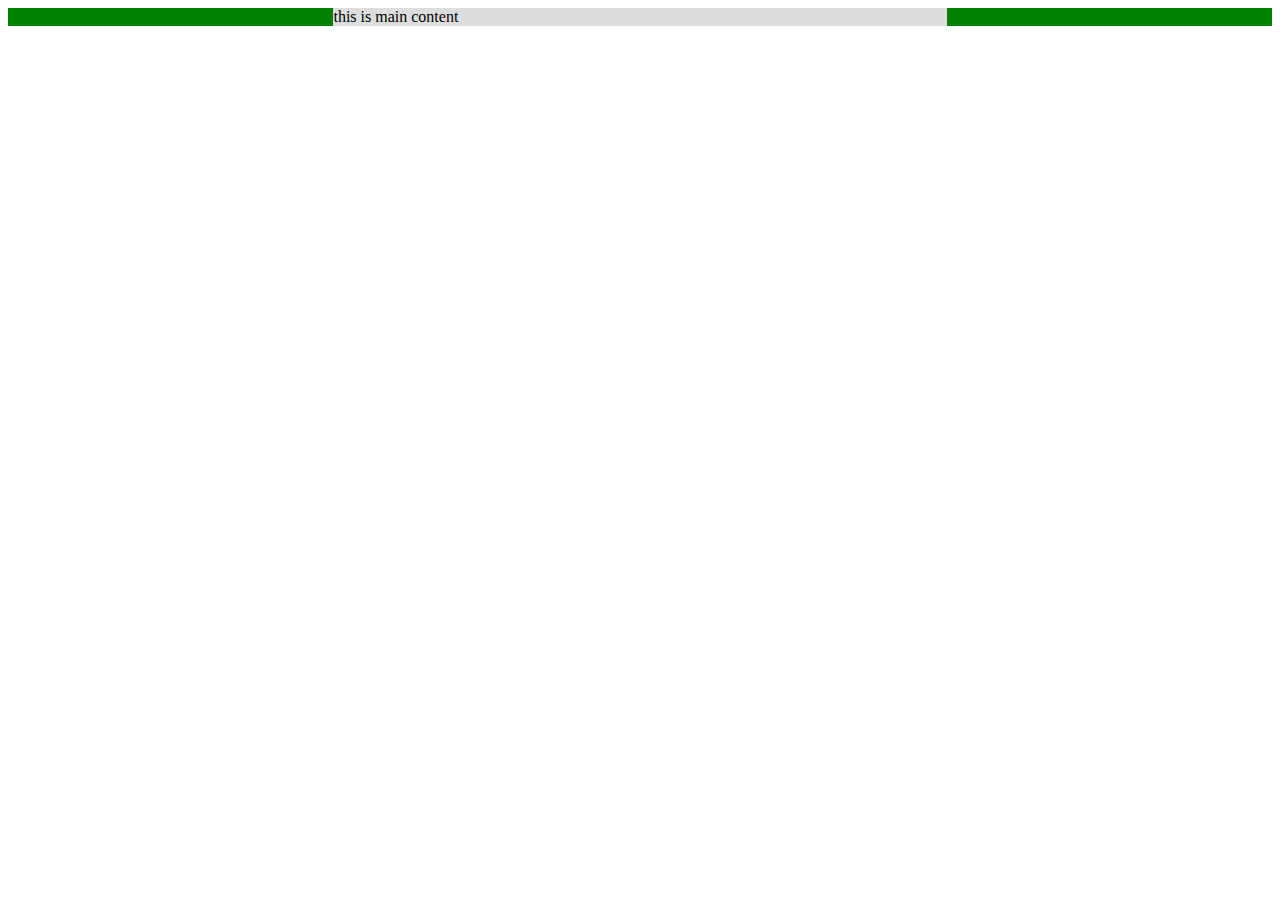
<file: src/index.html>
<!DOCTYPE HTML>
<html>
<head>
<meta charset="utf-8">
<title>ポケモン対戦管理ツール</title>
<script src="./jquery-3.4.1.min.js" type="text/javascript"></script>
<script src="./vue.js"></script>
<script src="./base.js" type="text/javascript"></script>
<link rel="stylesheet" href="./style.css">
</head>
<body>
	<div id="content-wrapper">
		<div id="left-side" class="side-content"></div>
		<div id="center">this is main content</div>
			<div id="right-side" class="side-content"></div>
	</div>
</body>
</html>
</file>
<file: src/style.css>
@charset "utf-8";

html{
height: 100%;
width: 100%;
}

#content-wrapper{
	display: flex;
/*	height: 100%;	*/
	width:100%;
	justify-content:center;
}

#center{
	background-color:#DDDDDD;
	flex-grow:3;
	
}

.side-content{
	flex-grow:2;
	background-color:green;
}
</file>
